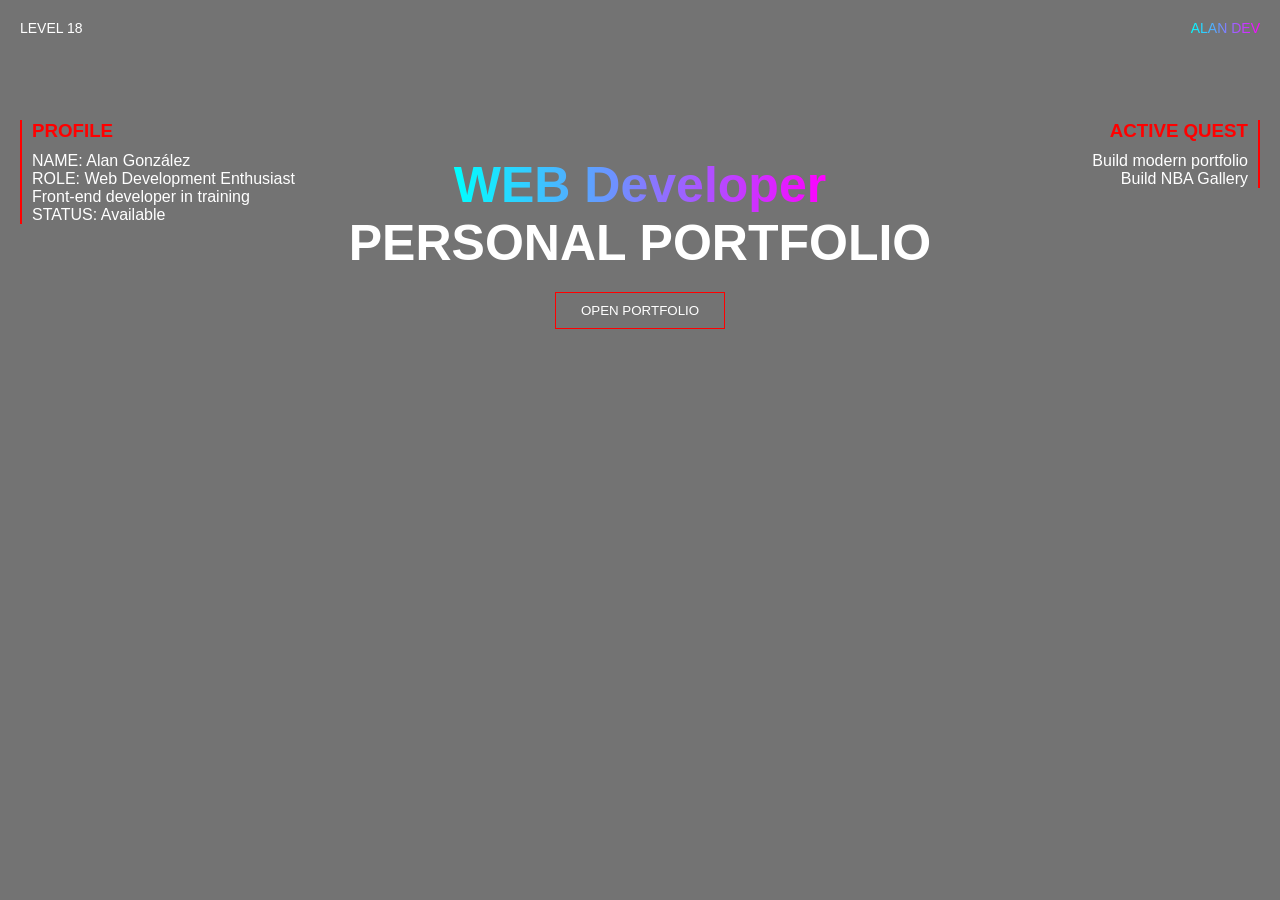
<file: index.html>
<!DOCTYPE html>
<html lang="es">

<head>
    <meta charset="UTF-8">
    <title>Alan González</title>
    <link rel="stylesheet" href="styles.css">
</head>

<body>

    <!-- VIDEO FONDO -->
    <video class="bg-video" autoplay muted loop>
        <source src="resources/Wall (89).mp4" type="video/mp4">
    </video>

    <!-- CAPA OSCURA -->
    <div class="overlay"></div>

    <!-- CONTENIDO -->
    <div class="ui">

        <header class="topbar">
            <p>LEVEL 18</p>
            <p>ALAN DEV</p>
        </header>

        <section class="hero">
            <h1 class="title">
                <span>WEB Developer</span><br>
                PERSONAL PORTFOLIO
            </h1>

            <button class="btn"><a href="portfolio.html">OPEN PORTFOLIO</a></button>
        </section>

        <aside class="left-panel">
            <h3>PROFILE</h3>
            <p>NAME: Alan González</p>
            <p>ROLE: Web Development Enthusiast <br>Front-end developer in training</p>
            <p>STATUS: Available</p>
        </aside>

        <aside class="right-panel">
            <h3>ACTIVE QUEST</h3>
            <p>Build modern portfolio</p>
            <p>Build NBA Gallery</p>
        </aside>

    </div>

</body>

</html>
</file>
<file: styles.css>
* {
    margin: 0;
    padding: 0;
    box-sizing: border-box;
}

body {
    font-family: Arial, Helvetica, sans-serif;
    color: white;
    overflow-x: hidden;
}

/* VIDEO FONDO */
.bg-video {
    position: fixed;
    width: 100%;
    height: 100%;
    object-fit: cover;
}

/* CAPA OSCURA */
.overlay {
    position: fixed;
    width: 100%;
    height: 100%;
    background: rgba(0,0,0,0.55);
}

/* CONTENIDO */
.ui {
    position: relative;
    width: 100%;
    min-height: 100vh;
}

/* BARRA SUPERIOR */
.topbar {
    display: flex;
    justify-content: space-between;
    padding: 20px;
    font-size: 14px;
}

/* TEXTO RGB */
.topbar p:last-child,
.title span {
    background: linear-gradient(90deg, cyan, magenta, red);
    background-size: 200%;
    -webkit-background-clip: text;
    color: transparent;
    animation: rgbText 5s linear infinite;
}

@keyframes rgbText {
    0% { background-position: 0% }
    100% { background-position: 200% }
}

/* HERO */
.hero {
    text-align: center;
    margin-top: 100px;
}

/* TITULO */
.title {
    font-size: 50px;
}

/* HOVER ROJO */
.title span:hover,
.topbar p:last-child:hover {
    background: none;
    color: red;

    text-shadow:
        0 0 5px red,
        0 0 15px red;
}

/* BOTÓN */
.btn {
    margin-top: 20px;
    padding: 10px 25px;
    background: transparent;
    border: 1px solid red;

    cursor: pointer;
    transition: 0.3s;

}
.btn a{
    text-decoration: none;
        color: white;
}

/* HOVER BOTÓN */
.btn:hover {
    background: red;

    box-shadow:
        0 0 10px red,
        0 0 20px red;

    transform: scale(1.05);
}

/* PANEL IZQUIERDO */
.left-panel {
    position: absolute;
    top: 120px;
    left: 20px;

    padding-left: 10px;
    border-left: 2px solid red;
}

/* PANEL DERECHO */
.right-panel {
    position: absolute;
    top: 120px;
    right: 20px;

    padding-right: 10px;
    border-right: 2px solid red;
    text-align: right;
}

/* TITULOS */
.left-panel h3,
.right-panel h3 {
    color: red;
    margin-bottom: 10px;
}

/* RESPONSIVE SIMPLE */
@media (max-width: 768px) {

    .hero {
        margin-top: 60px;
    }

    .left-panel,
    .right-panel {
        position: static;
        border: none;
        margin: 20px;
        text-align: left;
    }

}
</file>
